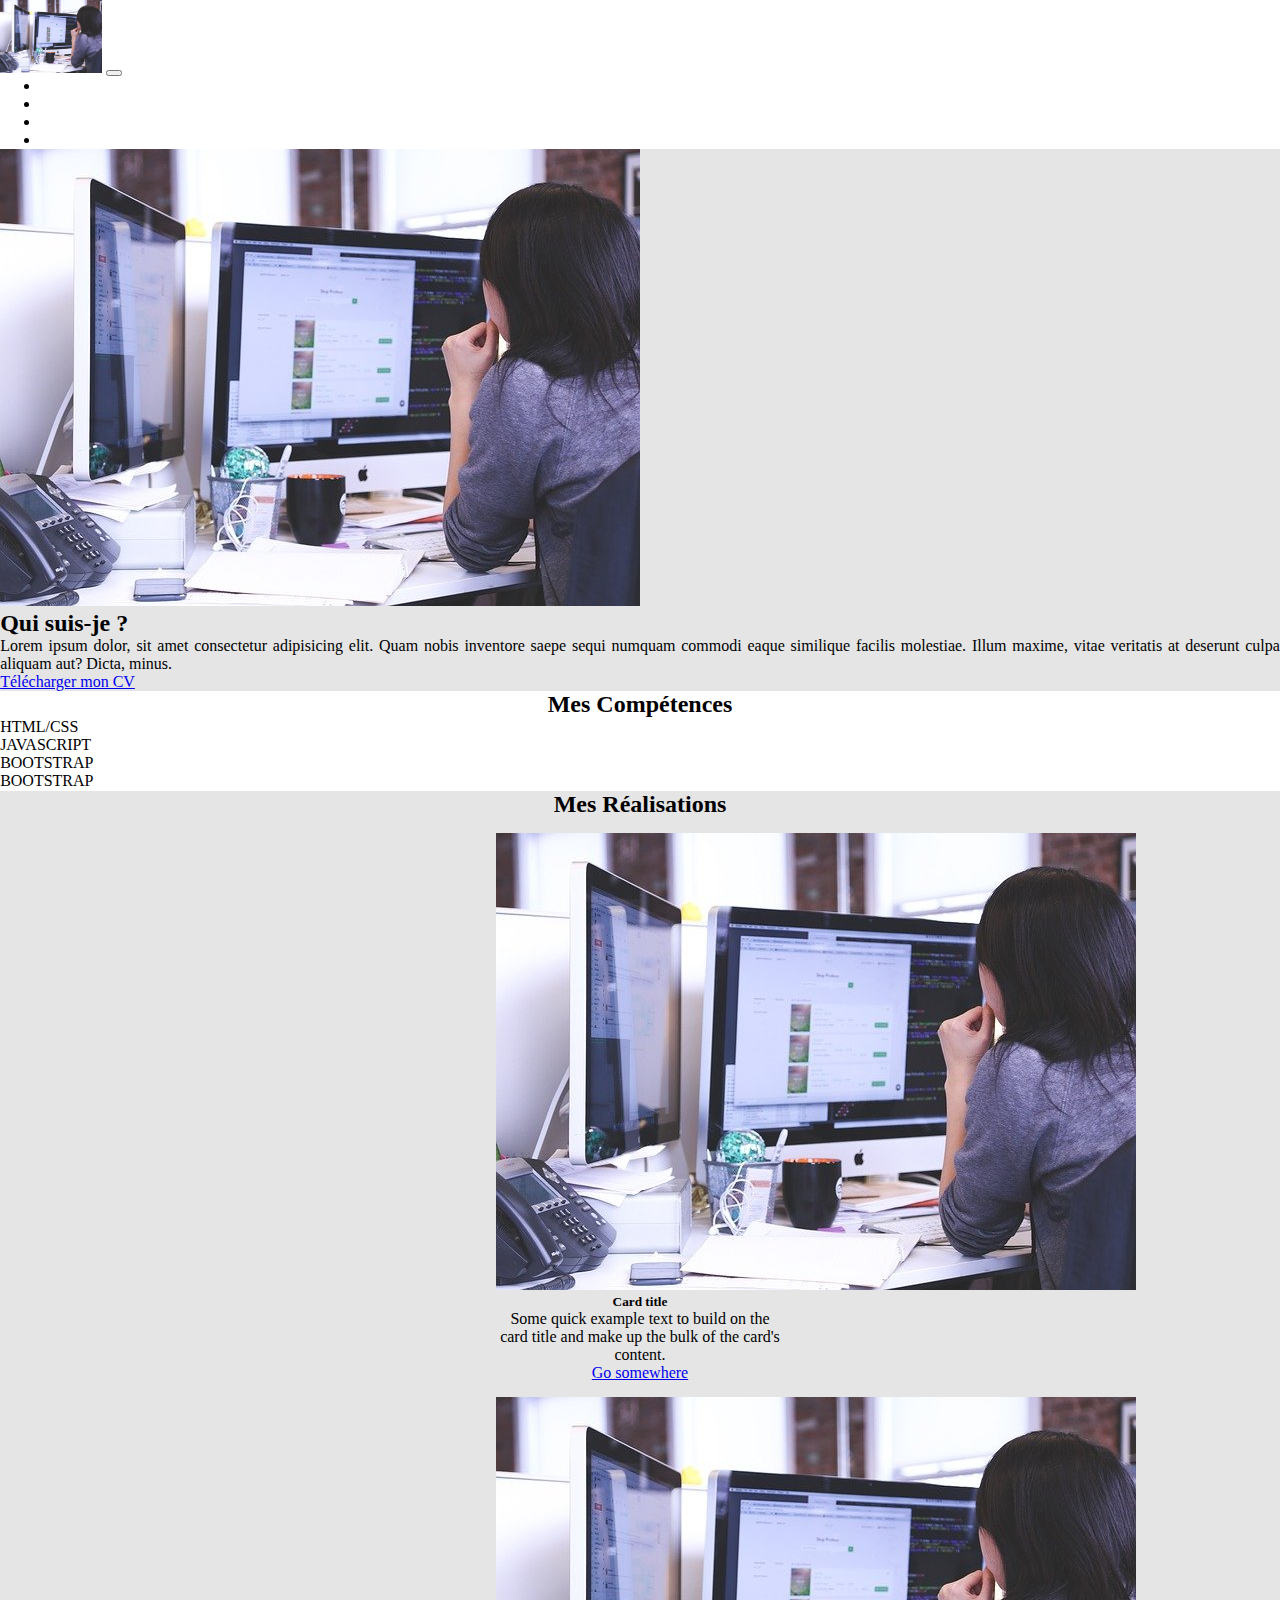
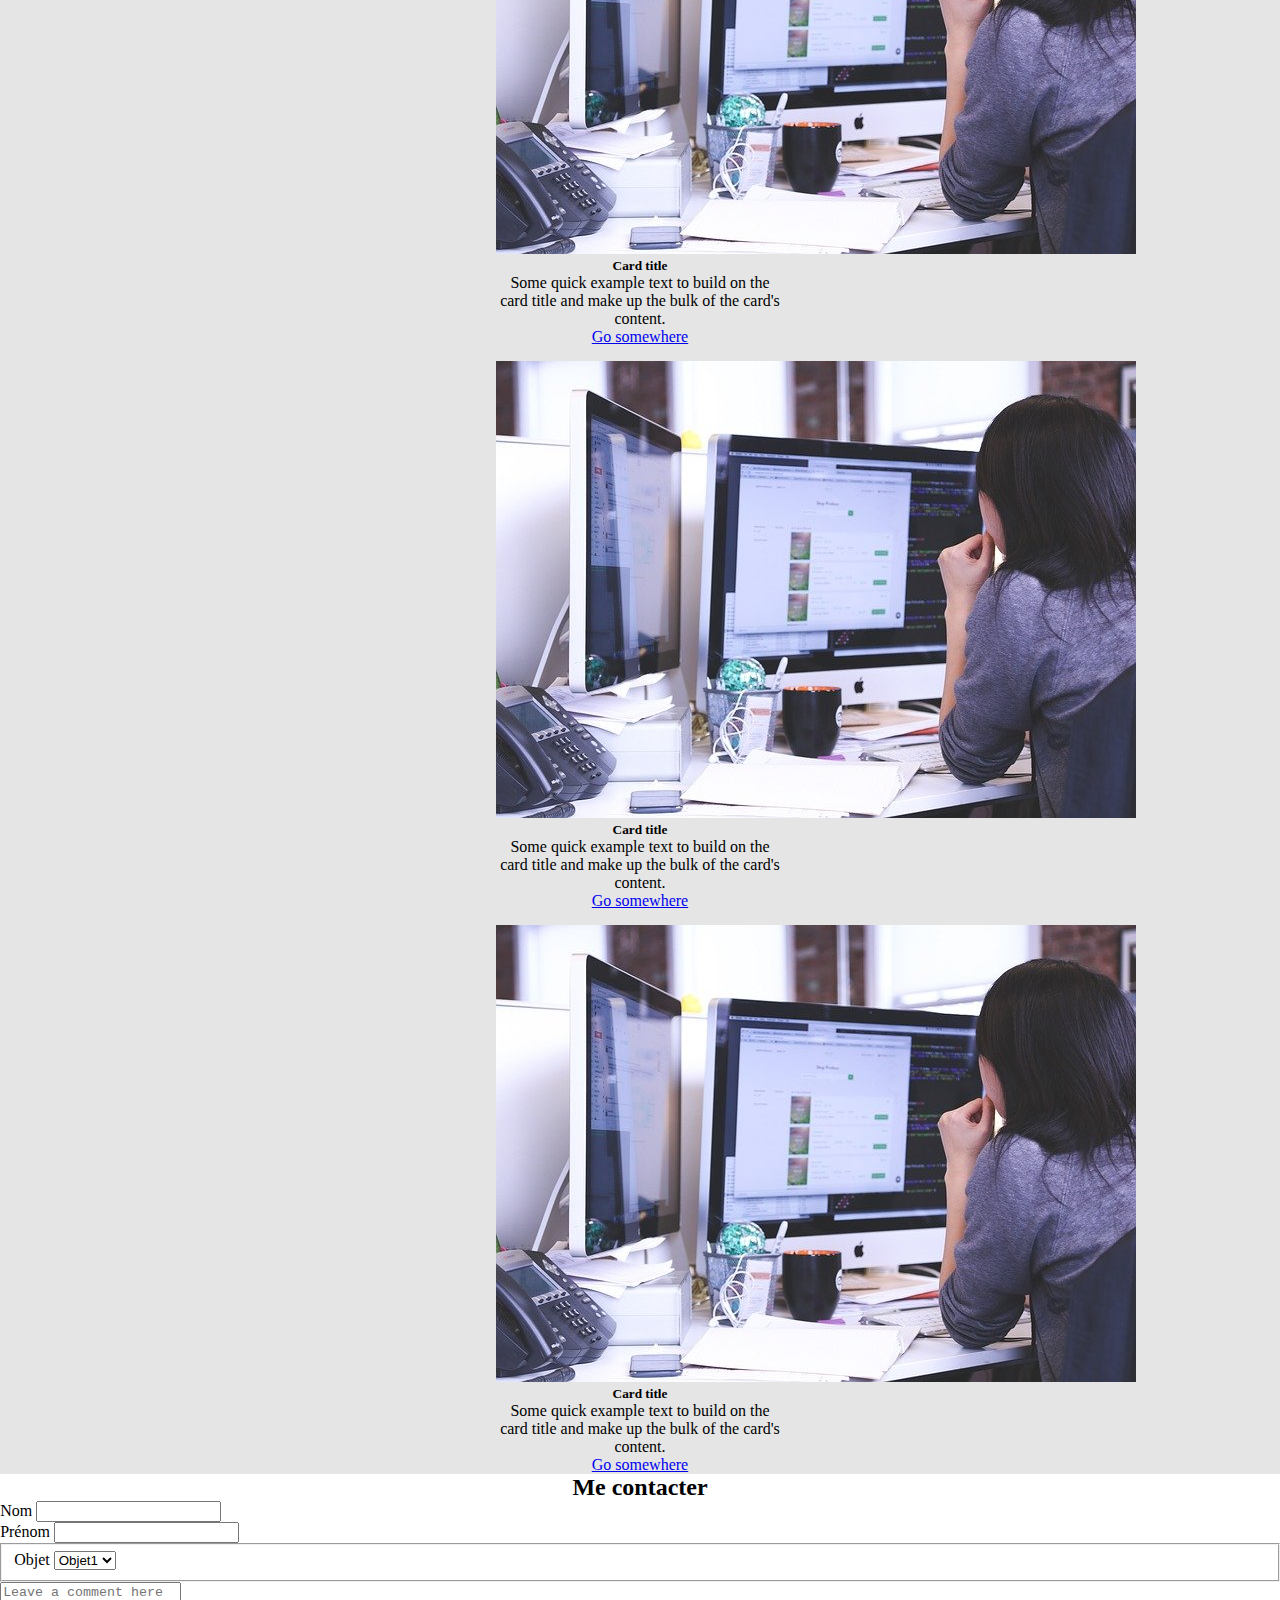
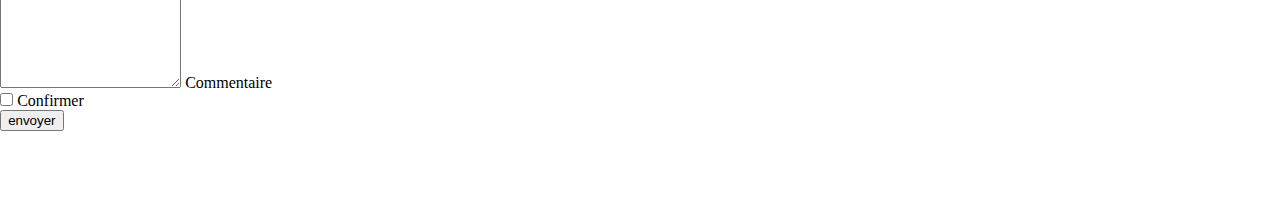
<file: Bootstrap/Bootstrap/index.html>
<!DOCTYPE html>
<html lang="fr-fr">

<head>
  <meta charset="UTF-8">
  <meta http-equiv="X-UA-Compatible" content="IE=edge">
  <meta name="viewport" content="width=device-width, initial-scale=1.0">
  <meta name="description" content="description site">
  <meta name="author" content="Thomas GOURSAUD">
  <meta name="keyword" content="motclef1 motclef2">
  <link rel="stylesheet" href="https://use.fontawesome.com/releases/v5.15.2/css/all.css"
    integrity="sha384-vSIIfh2YWi9wW0r9iZe7RJPrKwp6bG+s9QZMoITbCckVJqGCCRhc+ccxNcdpHuYu" crossorigin="anonymous">
  <!-- Lien vers le css de bootstrap TOJOURS AVANT notre feuille css-->
  <link href="https://cdn.jsdelivr.net/npm/bootstrap@5.0.0-beta2/dist/css/bootstrap.min.css" rel="stylesheet"
    integrity="sha384-BmbxuPwQa2lc/FVzBcNJ7UAyJxM6wuqIj61tLrc4wSX0szH/Ev+nYRRuWlolflfl" crossorigin="anonymous">
  <link rel="stylesheet" href="assets/css/style.css">
  <title>Mon portfolio Bootstrap</title>
</head>

<body>

  <header>
    <!-- Navigation -->
    <nav class="navbar navbar-expand-lg navbar-dark bg-dark fixed-top">
      <div class="container-fluid">
        <a class="navbar-brand" href="#"><img src="assets/img/startup.jpg" class="startup1" alt="startup"></a>
        <button class="navbar-toggler" type="button" data-bs-toggle="collapse" data-bs-target="#navbarNav"
          aria-controls="navbarNav" aria-expanded="false" aria-label="Toggle navigation">
          <span class="navbar-toggler-icon"></span>
        </button>
        <div class="collapse navbar-collapse" id="navbarNav">
          <ul class="navbar-nav ms-auto">
            <li class="nav-item">
              <a class="nav-link active" aria-current="page" href="#">Accueil</a>
            </li>
            <li class="nav-item">
              <a class="nav-link" href="#MesCompetences">Compétences</a>
            </li>
            <li class="nav-item">
              <a class="nav-link" href="#mesrealisations">Réalisations</a>
            </li>
            <li class="nav-item">
              <a class="nav-link" href="#mecontacter">Contact</a>
            </li>
          </ul>
        </div>
      </div>
    </nav>
  </header> <!-- Navigation -->

  <!-- Qui suis-je ? -->
  <div class="background01">
    <main class="container">

      <section id="apropos">
        <div class="row mt-4">
          <div class="row mt-4"></div>
          <div class="row mt-4"></div>
          <div class="row mt-4"></div>
          <div class="row mt-4"></div>

          <div class="col-12 col-sm-7 col-md-6">
            <img src="assets/img/startup.jpg" class="rounded startup" alt="startup">
          </div>
          <div class=" col-12 col-sm-6 col-md-6">
            <h2> Qui suis-je ? </h2>
            <p class="textp">Lorem ipsum dolor, sit amet consectetur adipisicing elit. Quam nobis inventore saepe sequi
              numquam commodi eaque similique facilis molestiae. Illum maxime, vitae veritatis at deserunt culpa aliquam
              aut? Dicta, minus.</p>
            <a href="#" download class="btn btn-primary"> Télécharger mon CV</a>
          </div>
        </div>
      </section>
    </main>
  </div> <!-- Qui suis-je ? -->

  <!-- Mes Compétences -->
  <div>
    <main class="container">
      <section id="MesCompetences">
        <div class="row mt-4">
          <h2 class="titre2"> Mes Compétences </h2>
          <div class="row mt-4">
            <div class="col-12 col-sm-7 col-md-6">
              <p>HTML/CSS</p>
              <div class="progress">
                <div class="progress-bar progress-bar-striped" role="progressbar" style="width: 10%" aria-valuenow="10"
                  aria-valuemin="0" aria-valuemax="100"></div>
              </div>
              <p class="mt-3">JAVASCRIPT</p>
              <div class="progress">
                <div class="progress-bar progress-bar-striped bg-success" role="progressbar" style="width: 25%"
                  aria-valuenow="25" aria-valuemin="0" aria-valuemax="100"></div>
              </div>

            </div>
            <div class=" col-12 col-sm-6 col-md-6">
              <p>BOOTSTRAP</p>
              <div class="progress">
                <div class="progress-bar progress-bar-striped bg-info" role="progressbar" style="width: 50%"
                  aria-valuenow="50" aria-valuemin="0" aria-valuemax="100"></div>
              </div>
              <p class="mt-3">BOOTSTRAP</p>
              <div class="progress">
                <div class="progress-bar progress-bar-striped bg-warning" role="progressbar" style="width: 75%"
                  aria-valuenow="75" aria-valuemin="0" aria-valuemax="100"></div>
              </div>

            </div>
            <div class="row mt-4"></div>
          </div>
        </div>
      </section>
    </main>
  </div> <!-- Mes Compétences -->

  <!-- Mes Réalisations -->
  <div class="background01">
    <main class="container">
      <section id="mesrealisations">
        <div class="row mt-4">
          <h2 class="titre2"> Mes Réalisations </h2>
          <div class="row mt-4">
            <div class="col-xs-12 col-md-6 col-lg-3">
              <div class="card" style="width: 18rem;">
                <img src="assets/img/startup.jpg" class="card-img-top" alt="...">
                <div class="card-body">
                  <h5 class="card-title">Card title</h5>
                  <p class="card-text">Some quick example text to build on the card title and make up the bulk of the
                    card's content.</p>
                  <a href="#" class="btn btn-primary">Go somewhere</a>
                </div>
              </div>
            </div>
            <div class="col-xs-12 col-md-6 col-lg-3">
              <div class="card" style="width: 18rem;">
                <img src="assets/img/startup.jpg" class="card-img-top" alt="...">
                <div class="card-body">
                  <h5 class="card-title">Card title</h5>
                  <p class="card-text">Some quick example text to build on the card title and make up the bulk of the
                    card's content.</p>
                  <a href="#" class="btn btn-primary">Go somewhere</a>
                </div>
              </div>
            </div>
            <div class="col-xs-12 col-md-6 col-lg-3">
              <div class="card" style="width: 18rem;">
                <img src="assets/img/startup.jpg" class="card-img-top" alt="...">
                <div class="card-body">
                  <h5 class="card-title">Card title</h5>
                  <p class="card-text">Some quick example text to build on the card title and make up the bulk of the
                    card's content.</p>
                  <a href="#" class="btn btn-primary">Go somewhere</a>
                </div>
              </div>
            </div>
            <div class="col-xs-12 col-md-6 col-lg-3">
              <div class="card" style="width: 18rem;">
                <img src="assets/img/startup.jpg" class="card-img-top" alt="...">
                <div class="card-body">
                  <h5 class="card-title">Card title</h5>
                  <p class="card-text">Some quick example text to build on the card title and make up the bulk of the
                    card's content.</p>
                  <a href="#" class="btn btn-primary">Go somewhere</a>
                </div>
              </div>
            </div>
          </div>
          <!--.row-->
        </div>
        <div class="row mt-4"></div>
      </section>
    </main>
  </div> <!-- Mes Réalisations -->

  <!-- Me contacter -->
  <div>
    <main class="container">
      <section id="mecontacter">
        <div class="row mt-4">
          <h2 class="titre2"> Me contacter </h2>
          <form>
            <div class="mb-3">
              <label for="exampleInputEmail1" class="form-label">Nom</label>
              <input type="nom" class="form-control" id="nom" aria-describedby="nom">
            </div>

            <div class="mb-3">
              <label for="exampleInputEmail1" class="form-label">Prénom</label>
              <input type="prenom" class="form-control" id="prenom" aria-describedby="prenom">
            </div>

            <fieldset activeted>
              <div class="mb-3">
                <label for="activetedSelect" class="form-label">Objet</label>
                <select id="activetedSelect" class="form-select">
                  <option>Objet1</option>
                  <option>Objet2</option>
                  <option>Objet3</option>
                </select>
              </div>
            </fieldset>
            <div class="form-floating">
              <textarea class="form-control" placeholder="Leave a comment here" id="floatingTextarea2"
                style="height: 100px"></textarea>
              <label for="floatingTextarea2">Commentaire</label>
            </div>
            <div class="mb-3 form-check">
              <input type="checkbox" class="form-check-input" id="exampleCheck1">
              <label class="form-check-label" for="exampleCheck1">Confirmer</label>
            </div>
            <button type="submit" class="btn btn-primary">envoyer</button>
          </form>
        </div>
        <!--.row-->
        <div class="row mt-4"></div>
      </section>
    </main>
  </div> <!-- Me contacter -->



  <!-- footer -->
  <footer class="bg-dark">
    <main class="container">
      <section id="footer">
        <div class="row mt-4">
          <div id="copyrights">
            <h2 class="titre2"> réseaux sociaux </h2> <br>
            <div>
              <p>
                <a href="#"><i class="fab fa-linkedin-in"></i></a>
                <a href="#"><i class="fab fa-facebook"></i></a>
                <a href="#"><i class="fab fa-github"></i></a>
              </p>
            </div>
          </div>
          <div id="copyrights"><br>
            <p>
              &copy; Copyrights <strong>Thomas</strong>. All Rights Reserved
            </p>
          </div>
        </div>
      </section>
    </main>
  </footer>


  <!-- lien vers le JavaScript de Bootstrap -->
  <script src="https://cdn.jsdelivr.net/npm/bootstrap@5.0.0-beta2/dist/js/bootstrap.bundle.min.js"
    integrity="sha384-b5kHyXgcpbZJO/tY9Ul7kGkf1S0CWuKcCD38l8YkeH8z8QjE0GmW1gYU5S9FOnJ0"
    crossorigin="anonymous"></script>
</body>

</html>
</file>
<file: Bootstrap/Bootstrap/assets/css/style.css>
*{
    margin: 0;
}

.container{
    padding: 0.1pt;
}


/* navbar */

.startup1{
    max-width:8%
}

.navbar-dark .navbar-nav .nav-link{
    color: white;
}

.startup{
    max-width:100%
}



/* Qui suis-je ? */

.textp{
    text-align: justify;
}





/* Mes Compétences */

.titre2{
    text-align: center;
}






/* Mes Réalisations*/

.card {
    padding-left:auto;
    padding-right:auto;
    min-height:500px;
    margin-top:15px;
  }
  .col-xs-12{
    text-align:center;
    margin-left:auto;
    margin-right:auto;
  }

.col-lg-3{
    flex: 0 0 auto;
    width: 18rem;
}


/* Me contacter */





/* couleurs */

.background01{
    background-color: #E5E5E5;
}

.background02{
    background-color: #212529;
}


/* footer */


#copyrights{
    color: white;
    text-align: center;
}

#copyrights a{
    color: white;
    text-align: center;
}
</file>
